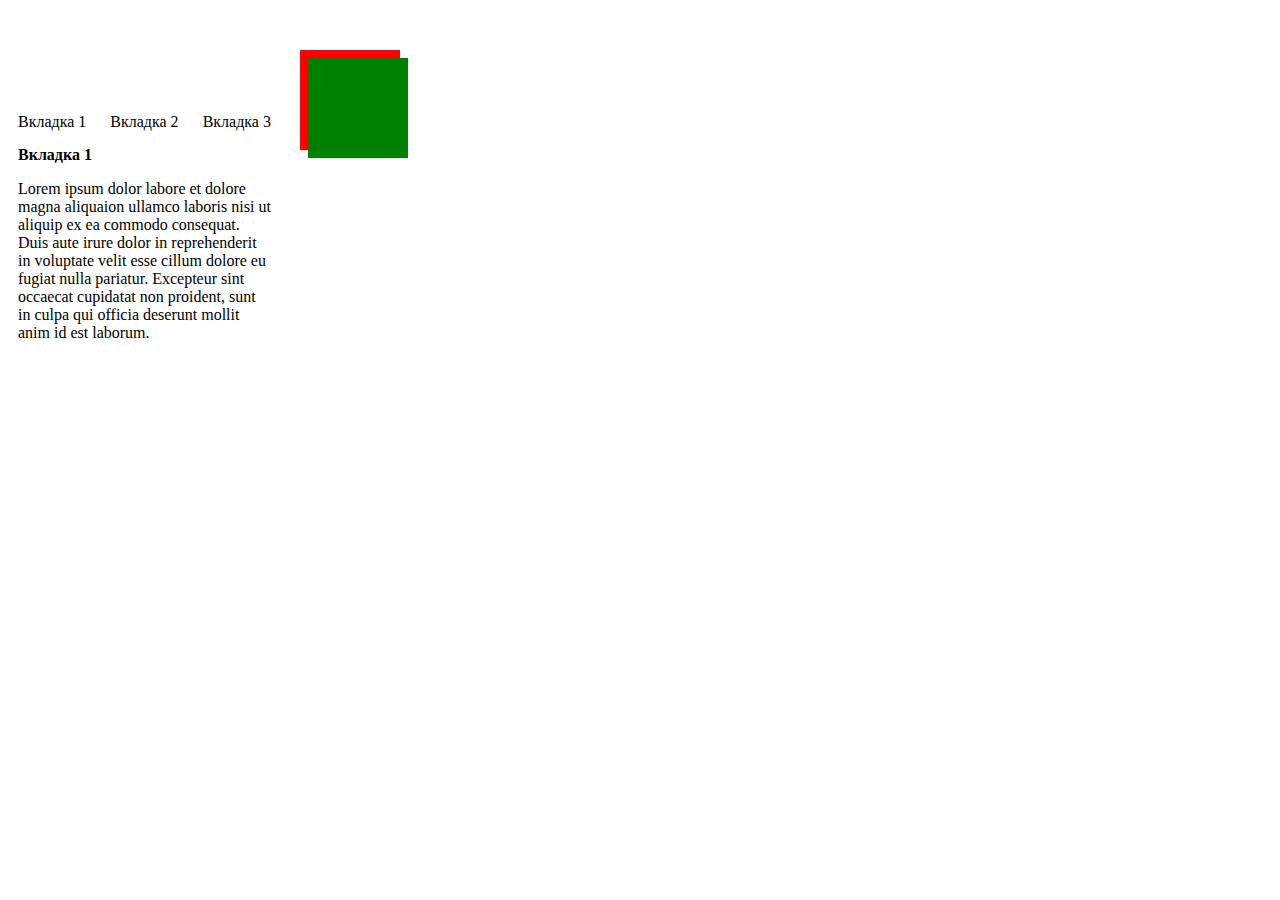
<file: 2_laba_itex/index.html>
<!DOCTYPE html>
<html lang="en" dir="ltr">
  <head>
    <meta charset="utf-8">
    <title>2 laba</title>
    <link rel="stylesheet" href="main.css">
    <style >
      .tabs{
        position :relative;
        float: left;
      }

      .tab, .tab-title{
        display: inline-block;
      }

      .tab input[type="radio"]{display: none;}
      .tab-title {
        padding: 5px 10px;
      }

      .tab-title:hover{
        background: black;
        color: white;
      }

      .tab-title::after{
        background: black;
        color: white;
      }

      .tab-content{
        position: absolute;
        padding: 10px;
        left : 0;
        display: none;
      }

      .tab :checked + .tab-title{
        position: relative;
        z-index: 1;
      }

      .tab :checked + .tab-title + .tab-content{
        display : block;
      }

    </style>
  </head>
  <body>
    <div style = " position: absolute; top: 50px; left: 300px; height: 100px; width: 100px; background-color: red;">
    </div>
    <div class="position">
    </div>
    <div class="tabs">
      <div class="tab">
      <input type="radio" id="tab1" name="tab-group" checked>
      <label for="tab1" class = "tab-title">Вкладка 1</label>
      <section class="tab-content">
      <b>Вкладка 1</b>
      <p>Lorem ipsum dolor labore et dolore magna aliquaion ullamco laboris nisi ut aliquip ex ea commodo consequat. Duis aute irure dolor in reprehenderit in voluptate velit esse cillum dolore eu fugiat nulla pariatur. Excepteur sint occaecat cupidatat non proident, sunt in culpa qui officia deserunt mollit anim id est laborum.
      </p></section>
      </div>
      <div class="tab">
      <input type="radio" id="tab2" name="tab-group">
      <label for="tab2" class = "tab-title">Вкладка 2</label>
      <section class="tab-content">
      <b>Вкладка 2</b>
      <p>Lorem ipsum dolor sit amet, consectetur adipisicinglabore et nim veniam, quis nostrud exercitation ullamco laboris nisi ut aliquip ex ea commodo consequat. Duis aute irure dolor in reprehenderit in voluptate velit esse cillum dolore eu fugiat nulla pariatur. Excepteur sint occaecat cupidatat non proident, sunt in culpa qui officia deserunt mollit anim id est laborum.
      </p></section>
      </div>
      <div class="tab">
      <input type="radio" id="tab3" name="tab-group">
      <label for="tab3" class = "tab-title">Вкладка 3</label>
      <section class="tab-content">
      <b>Вкладка 3</b>
      <p>Lorem ipsum dolor sit amet, bore et doxemodo conse in voluptate velit esse cillum dolore eu fugiat nulla pariatur. Excepteur sint occaecat cupidatat non proident, sunt in culpa qui officia deserunt mollit anim id est laborum.
      </p></section>
      </div>

      </div>
  </body>
</html>
</file>
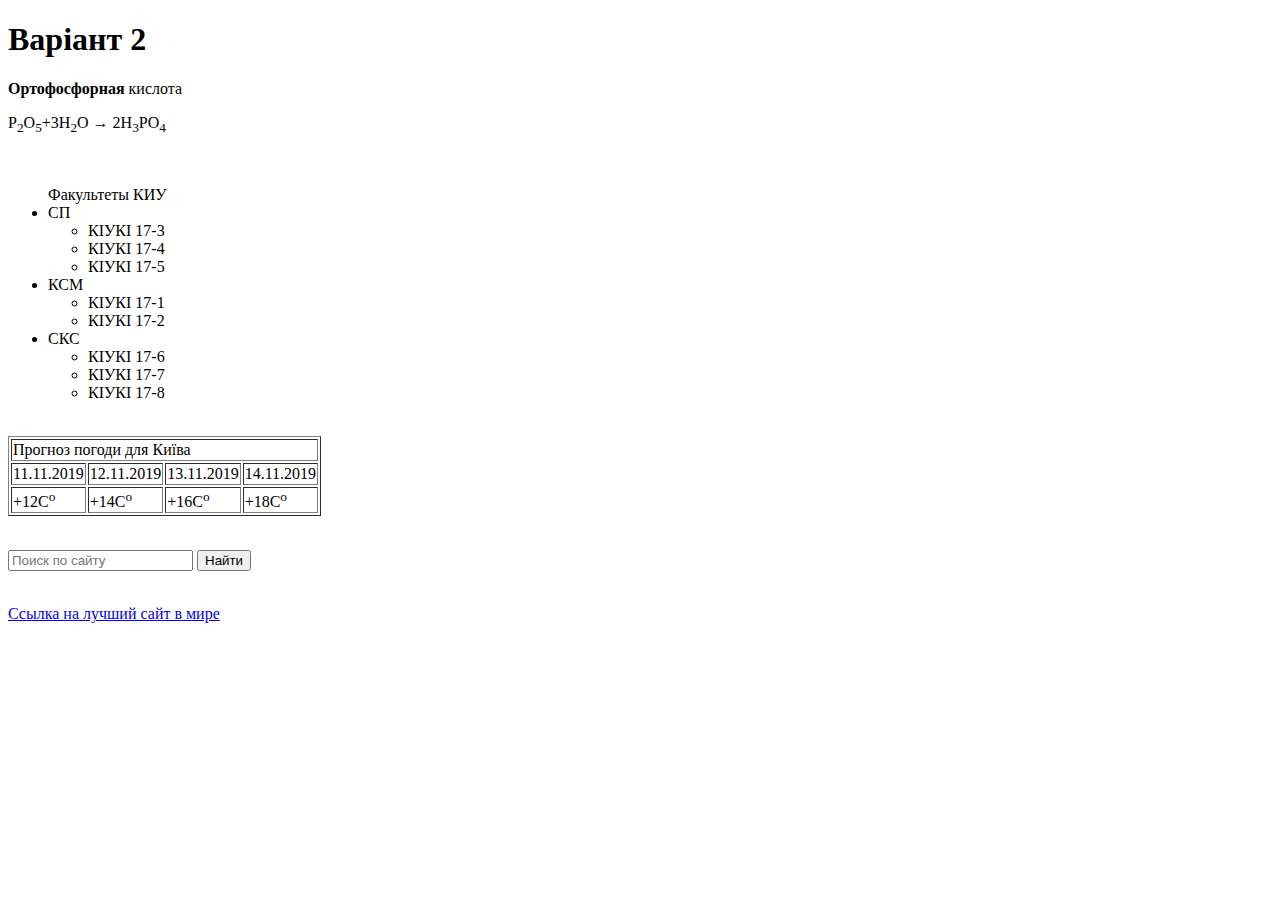
<file: 1_laba_itex.html>
<!DOCTYPE html>
<html lang="en" dir="ltr">
  <head>
    <meta charset="utf-8">
    <title>Лабораторная работа по HTML</title>
  </head>
  <body>
    <h1> Варіант 2</h1>

    <p><b>Ортофосфорная</b> кислота</p>
    <p>P<sub>2</sub>O<sub>5</sub>+3H<sub>2</sub>O
      &#8594
      2H<sub>3</sub>PO<sub>4</sub></p>
    <br>
    <ul>Факультеты КИУ
        <li>СП
          <ul>
            <li>КІУКІ 17-3</li>
            <li>КІУКІ 17-4</li>
            <li>КІУКІ 17-5</li>
          </ul>
        </li>
        <li>КСМ
          <ul>
            <li>КІУКІ 17-1</li>
            <li>КІУКІ 17-2</li>
          </ul>
        </li>
        <li>СКС
          <ul>
            <li>КІУКІ 17-6</li>
            <li>КІУКІ 17-7</li>
            <li>КІУКІ 17-8</li>
          </ul>
        </li>
    </ul>
    <br>

    <table border="1">
      <tr>
        <td colspan="4">Прогноз погоди для Київа</td>
        </tr>
        <tr>
        <td>11.11.2019</td>
        <td>12.11.2019</td>
        <td>13.11.2019</td>
        <td>14.11.2019</td>
        </tr>
        <tr>
          <td>+12C<sup>o</sup></td>
          <td>+14C<sup>o</sup></td>
          <td>+16C<sup>o</sup></td>
          <td>+18C<sup>o</sup></td>
          </tr>
    </table>

    <br>

    <p><input type="search" placeholder="Поиск по сайту">
      <input type="submit"  value="Найти"></p>
    <br>
    <a href="http://cist.nure">Ссылка на лучший сайт в мире</a>
  </body>
</html>
</file>
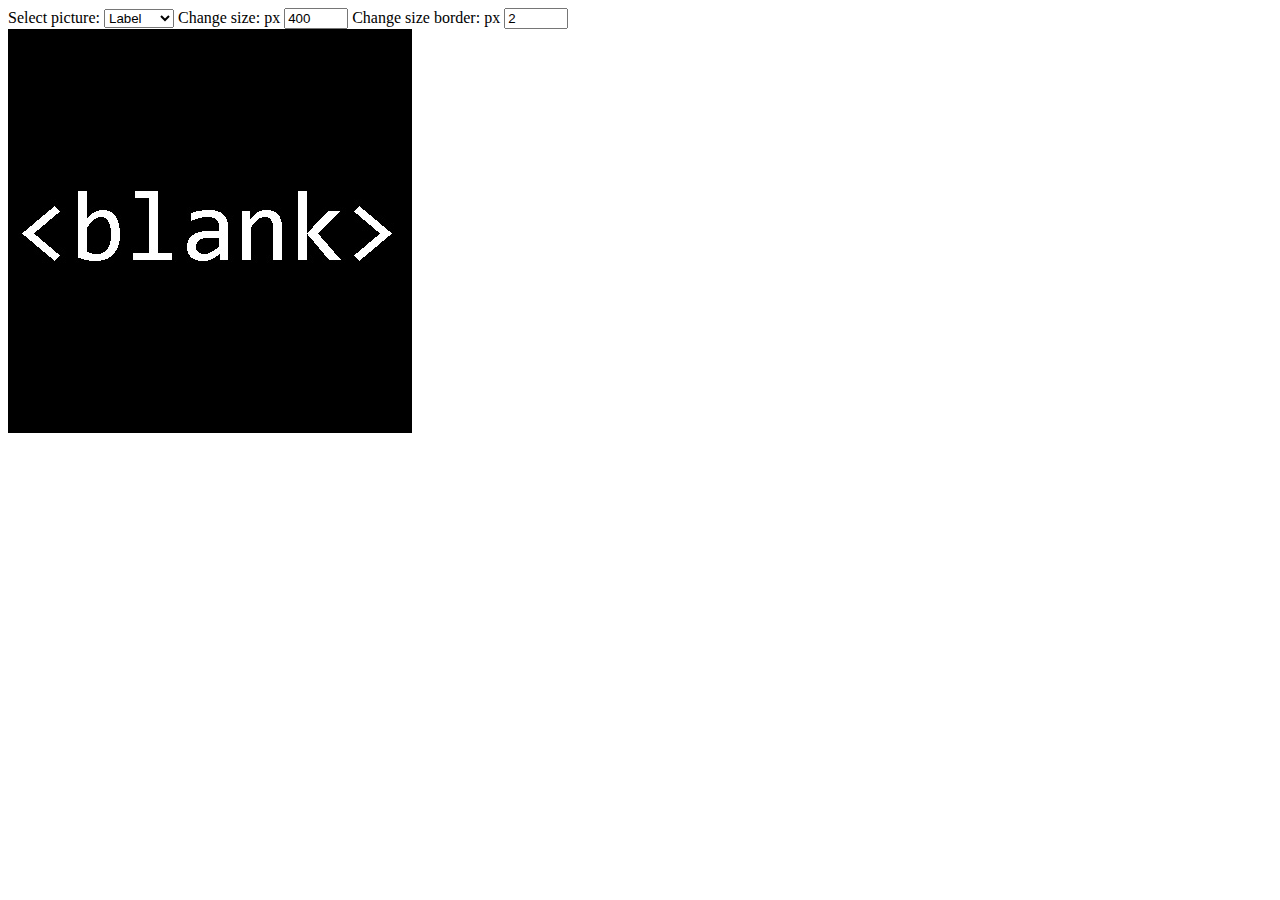
<file: 3_laba_iteh/thirdlb.html>
<!DOCTYPE html>
    <html>
    <head>
    <title>laba_3</title>
      <style media="screen">
        img{
          border: 2px solid black;
        }
      </style>
    </head>
    <body>
    <div class="Form">
        <form name="picForm">
            <label for="picHolder">Select picture: </label>
            <label>
                <select name="picSelect">
                    <option value="" disabled selected style="display:none;">Label</option>
                    <option value="src/cup1.jpg">picture1</option>
                    <option value="src/cup2.jpg">picture2</option>
                    <option value="src/cup3.jpg">picture3</option>
                </select>
            </label>
            <label for="myNumber">Change size: px</label>
            <input id="myNumber" type="number" value="400" min="100" max="800" step="100" >
            <label for="myNumberBorder">Change size border: px</label>
            <input id="myNumberBorder" type="number" value="2" min="0" max="100" step="10" onchange = a() >
        </form>
        <img id="picHolder" src="src/download.jpg">
    </div>

    <script defer>
        picForm.picSelect.onchange= function(){
            picHolder.src = this.value;
        };

        myNumberBorder.onchange = function()
        {
          getElementById('picHolder').src = this.value;
        };

        myNumber.onchange = function(){
            picHolder.style.width = this.value +"px";
            picHolder.style.height = this.value +"px";
        };

        myNumberBorder.onchange = function a(){
        //  alert(this.value);

        var img = document.getElementById('picHolder');
        img.style =' border: '+ this.value +'px solid black';
        };

    </script>
    </body>
    </html>
</file>
<file: 2_laba_itex/main.css>
.position{
        position: relative;
        top: 50px;
        left: 300px;
        height: 100px;
        width: 100px;
        background-color: green;

      }
</file>
